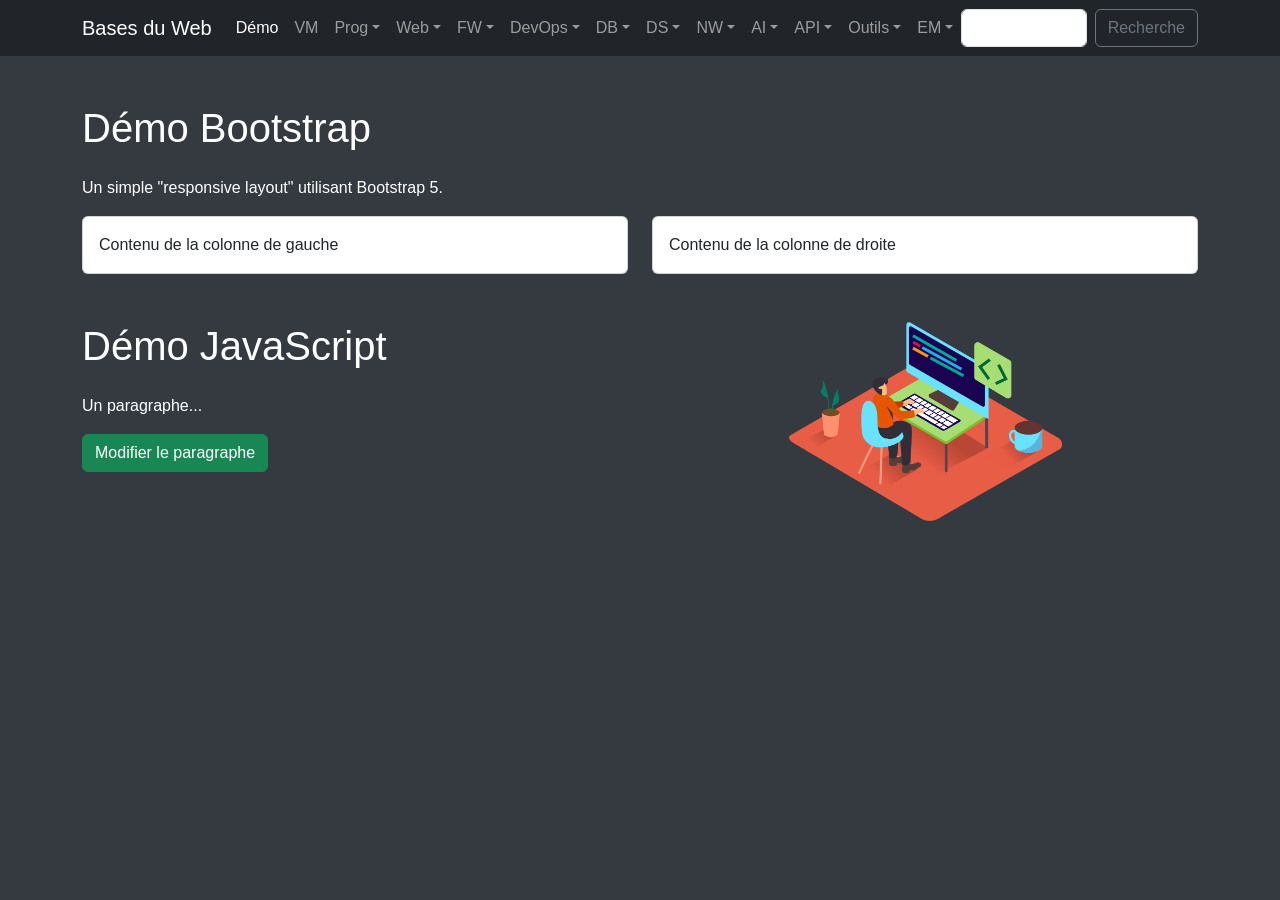
<file: Bases Web/demo.html>
<!DOCTYPE html>
<html>

<head>
    <link rel="stylesheet" href="css/bootstrap.css">
    <link rel="stylesheet" href="css/styles.css">
</head>

<body>
    <nav class="navbar navbar-expand-sm navbar-dark bg-dark">
        <div class="container">
            <a class="navbar-brand" href="index.html">Bases du Web</a>
            <button class="navbar-toggler d-lg-none" type="button" data-bs-toggle="collapse"
                data-bs-target="#collapsibleNavId" aria-controls="collapsibleNavId" aria-expanded="false"
                aria-label="Toggle navigation">
                <span class="navbar-toggler-icon"></span>
            </button>
            <div class="collapse navbar-collapse" id="collapsibleNavId">
                <ul class="navbar-nav me-auto mt-2 mt-lg-0">
                    <li class="nav-item">
                        <a class="nav-link active" href="demo.html" aria-current="page">D&eacute;mo
                            <span class="visually-hidden">(current)</span></a>
                    </li>
                    <li class="nav-item">
                        <a class="nav-link" href="virtualisation.html">VM</a>
                    </li>
                    <li class="nav-item dropdown">
                        <a class="nav-link dropdown-toggle" href="#" id="dropdownP" data-bs-toggle="dropdown"
                            aria-haspopup="true" aria-expanded="false">Prog</a>
                        <div class="dropdown-menu bg-dark" aria-labelledby="dropdownP">
                            <a class="dropdown-item bg-dark text-light" href="https://www.w3schools.com/programming/">Programming Concepts</a>
                            <a class="dropdown-item bg-dark text-light" href="https://www.w3schools.com/dsa/">Data Structures &amp; Algorithms &lpar;DSA&rpar;</a>
                            <a class="dropdown-item bg-dark text-light" href="https://www.w3schools.com/cs/index.php">C&num;</a>
                            <a class="dropdown-item bg-dark text-light" href="https://info.cegepmontpetit.ca/notions-csharp/">C&num; &lpar;Notions C&num;&rpar;</a>
                            <a class="dropdown-item bg-dark text-light" href="https://www.w3schools.com/kotlin/">Kotlin</a>
                            <a class="dropdown-item bg-dark text-light" href="https://kotlinlang.org/api/core/kotlin-stdlib/kotlin/">Kotlin Standard Library</a>
                            <a class="dropdown-item bg-dark text-light" href="https://kotlinlang.org/docs/home.html">Kotlin Documentation</a>
                            <a class="dropdown-item bg-dark text-light" href="https://www.w3schools.com/java/">Java</a>
                            <a class="dropdown-item bg-dark text-light" href="https://info.cegepmontpetit.ca/3N5-Prog3/cours/1.1-accueil">Android &lpar;Programmation 3 - 3N5&rpar;</a>
                            <a class="dropdown-item bg-dark text-light" href="https://info.cegepmontpetit.ca/4N6-Mobile/cours/revision">Android &lpar;Applications Mobiles - 4N6&rpar;</a>
                            <a class="dropdown-item bg-dark text-light" href="https://info.cegepmontpetit.ca/5N6-mobile-2/cours/intro">Android &lpar;Applications Mobiles Avancées - 5N6&rpar;</a>
                            <a class="dropdown-item bg-dark text-light" href="https://developer.chrome.com/docs/extensions/develop/migrate/what-is-mv3">Manifest V3 &lpar;MV3&rpar;</a>
                        </div>
                    </li>
                    <li class="nav-item dropdown">
                        <a class="nav-link dropdown-toggle" href="#" id="dropdownWeb" data-bs-toggle="dropdown"
                            aria-haspopup="true" aria-expanded="false">Web</a>
                        <div class="dropdown-menu bg-dark" aria-labelledby="dropdownWeb">
                            <a class="dropdown-item bg-dark text-light" href="https://www.w3schools.com/html/">HTML</a>
                            <a class="dropdown-item bg-dark text-light" href="https://validator.w3.org/">HTML Validator</a>
                            <a class="dropdown-item bg-dark text-light" href="https://validator.w3.org/detailed.html">HTML Validator &lpar;Detailed&rpar;</a>
                            <a class="dropdown-item bg-dark text-light" href="https://www.freeformatter.com/html-entities.html">HTML Entities</a>
                            <a class="dropdown-item bg-dark text-light" href="https://www.toptal.com/designers/htmlarrows/">HTML Entities &lpar;Toptal&rpar;</a>
                            <a class="dropdown-item bg-dark text-light" href="https://www.w3schools.com/html/html_entities.asp">HTML Entities &lpar;W3&rpar;</a>
                            <a class="dropdown-item bg-dark text-light" href="https://www.ascii-code.com/">ASCII Table</a>
                            <a class="dropdown-item bg-dark text-light" href="https://www.w3schools.com/css/">CSS</a>
                            <a class="dropdown-item bg-dark text-light" href="https://jigsaw.w3.org/css-validator/">CSS Validation</a>
                            <a class="dropdown-item bg-dark text-light" href="https://www.w3schools.com/sass/">Sass</a>
                            <a class="dropdown-item bg-dark text-light" href="https://getbootstrap.com/docs/5.3/getting-started/introduction/">Bootstrap</a>
                            <a class="dropdown-item bg-dark text-light" href="https://www.w3schools.com/bootstrap/">Bootstrap &lpar;W3&rpar;</a>
                            <a class="dropdown-item bg-dark text-light" href="https://playcode.io/javascript-compiler">JavaScript Online Compiler</a>
                            <a class="dropdown-item bg-dark text-light" href="https://www.w3schools.com/js/">JavaScript</a>
                            <a class="dropdown-item bg-dark text-light" href="https://www.w3schools.com/jquery/">jQuery</a>
                            <a class="dropdown-item bg-dark text-light" href="https://www.figma.com/">Figma</a>
                            <a class="dropdown-item bg-dark text-light" href="https://www.markdownguide.org/basic-syntax/">Markdown &lpar;Syntax&rpar;</a>
                            <a class="dropdown-item bg-dark text-light" href="https://checklists.opquast.com/fr/assurance-qualite-web/">Opquast QA Checklist &lpar;FR&rpar;</a>
                            <a class="dropdown-item bg-dark text-light" href="https://checklists.opquast.com/en/web-quality-assurance/">Opquast QA Checklist &lpar;EN&rpar;</a>
                            <a class="dropdown-item bg-dark text-light" href="https://www.w3schools.com/howto/">How To...</a>
                        </div>
                    </li>
                    <li class="nav-item dropdown">
                        <a class="nav-link dropdown-toggle" href="#" id="dropdownFW" data-bs-toggle="dropdown"
                            aria-haspopup="true" aria-expanded="false">FW</a>
                        <div class="dropdown-menu bg-dark" aria-labelledby="dropdownFW">
                            <a class="dropdown-item bg-dark text-light" href="https://www.w3schools.com/react/">React</a>
                            <a class="dropdown-item bg-dark text-light" href="https://www.w3schools.com/vue/">Vue</a>
                            <a class="dropdown-item bg-dark text-light" href="https://www.w3schools.com/angular/">Angular</a>
                            <a class="dropdown-item bg-dark text-light" href="https://info.cegepmontpetit.ca/4W6-WebServices/cours/rencontre1.1">Angular &lpar;Programmation Web orientée services - 4W6&rpar;</a>
                            <a class="dropdown-item bg-dark text-light" href="https://www.w3schools.com/typescript/">TypeScript</a>
                            <a class="dropdown-item bg-dark text-light" href="https://www.w3schools.com/django/">Django</a>
                            <a class="dropdown-item bg-dark text-light" href="https://info.cegepmontpetit.ca/3W6-Web-Transactionelle/cours/rencontre1">ASP.NET Core &lpar;Programmation Web Transactionnelle - 3W6&rpar;</a>
                            <a class="dropdown-item bg-dark text-light" href="https://info.cegepmontpetit.ca/5W5-Web-Avancee/cours/rencontre1">ASP.NET Core &lpar;Programmation Web Avancée - 5W5&rpar; &lpar;1&rpar;</a>
                            <a class="dropdown-item bg-dark text-light" href="https://info.cegepmontpetit.ca/5W5/">ASP.NET Core &lpar;Programmation Web Avancée - 5W5&rpar; &lpar;2&rpar;</a>
                            <a class="dropdown-item bg-dark text-light" href="https://learn.microsoft.com/en-us/aspnet/core/">ASP.NET Core Documentation &lpar;Microsoft&rpar;</a>
                            <a class="dropdown-item bg-dark text-light" href="https://jakeydocs.readthedocs.io/en/latest/">ASP.NET Core Documentation &lpar;JakeyDocs&rpar;</a>
                        </div>
                    </li>
                    <li class="nav-item dropdown">
                        <a class="nav-link dropdown-toggle" href="#" id="dropdownDO" data-bs-toggle="dropdown"
                            aria-haspopup="true" aria-expanded="false">DevOps</a>
                        <div class="dropdown-menu bg-dark" aria-labelledby="dropdownDO">
                            <a class="dropdown-item bg-dark text-light" href="https://www.w3schools.com/git/">Git</a>
                            <a class="dropdown-item bg-dark text-light" href="https://www.gitkraken.com/">GitKraken</a>
                            <a class="dropdown-item bg-dark text-light" href="https://github.com/alexandre-clermont-cegepmontpetit?tab=repositories">GitHub</a>
                            <a class="dropdown-item bg-dark text-light" href="https://info.cegepmontpetit.ca/git">Consignes Git &lpar;C&Eacute;M&rpar;</a>
                            <a class="dropdown-item bg-dark text-light" href="https://about.gitlab.com/">GitLab</a>
                            <a class="dropdown-item bg-dark text-light" href="https://www.atlassian.com/software/jira">Jira</a>
                            <a class="dropdown-item bg-dark text-light" href="https://trello.com/">Trello</a>
                            <a class="dropdown-item bg-dark text-light" href="https://www.atlassian.com/software/confluence">Confluence</a>
                            <a class="dropdown-item bg-dark text-light" href="https://bitbucket.org/">Bitbucket</a>
                            <a class="dropdown-item bg-dark text-light" href="https://www.sourcetreeapp.com/">Sourcetree</a>
                            <a class="dropdown-item bg-dark text-light" href="https://code.visualstudio.com/shortcuts/keyboard-shortcuts-windows.pdf">Visual Studio Code Shortcuts</a>
                            <a class="dropdown-item bg-dark text-light" href="https://visualstudio.microsoft.com/keyboard-shortcuts.pdf">Visual Studio Shortcuts</a>
                            
                        </div>
                    </li>
                    <li class="nav-item dropdown">
                        <a class="nav-link dropdown-toggle" href="#" id="dropdownDB" data-bs-toggle="dropdown"
                            aria-haspopup="true" aria-expanded="false">DB</a>
                        <div class="dropdown-menu bg-dark" aria-labelledby="dropdownDB">
                            <a class="dropdown-item bg-dark text-light" href="https://www.w3schools.com/sql/">SQL</a>
                            <a class="dropdown-item bg-dark text-light" href="https://www.w3schools.com/postgresql/">PostgreSQL</a>
                            <a class="dropdown-item bg-dark text-light" href="https://www.w3schools.com/mongodb/">MongoDB</a>
                            <a class="dropdown-item bg-dark text-light" href="https://www.w3schools.com/js/js_json_intro.asp">JSON</a>
                            <a class="dropdown-item bg-dark text-light" href="https://www.w3schools.com/xml/">XML</a>
                        </div>
                    </li>
                    <li class="nav-item dropdown">
                        <a class="nav-link dropdown-toggle" href="#" id="dropdownDS" data-bs-toggle="dropdown"
                            aria-haspopup="true" aria-expanded="false">DS</a>
                        <div class="dropdown-menu bg-dark" aria-labelledby="dropdownDS">
                            <a class="dropdown-item bg-dark text-light" href="https://www.w3schools.com/datascience/">Data Science</a>
                            <a class="dropdown-item bg-dark text-light" href="https://www.w3schools.com/ai/">Machine Learning</a>
                            <a class="dropdown-item bg-dark text-light" href="https://www.w3schools.com/r/">R</a>
                            <a class="dropdown-item bg-dark text-light" href="https://www.w3schools.com/python/">Python</a>
                            <a class="dropdown-item bg-dark text-light" href="https://info.cegepmontpetit.ca/420-SN1/cours/rencontre1">Python &lpar;Programmation en sciences - SN1&rpar;</a>
                            <a class="dropdown-item bg-dark text-light" href="https://www.w3schools.com/python/numpy/">NumPy</a>
                            <a class="dropdown-item bg-dark text-light" href="https://www.w3schools.com/python/pandas/">Pandas</a>
                            <a class="dropdown-item bg-dark text-light" href="https://www.w3schools.com/python/matplotlib_intro.asp">Matplotlib</a>
                            <a class="dropdown-item bg-dark text-light" href="https://d3js.org/">d3.js</a>
                            <a class="dropdown-item bg-dark text-light" href="https://www.overleaf.com/">Overleaf</a>
                            <a class="dropdown-item bg-dark text-light" href="https://www.overleaf.com/learn/latex/Learn_LaTeX_in_30_minutes">LaTeX &lpar;Tutorial&rpar;</a>
                        </div>
                    </li>
                    <li class="nav-item dropdown">
                        <a class="nav-link dropdown-toggle" href="#" id="dropdownNW" data-bs-toggle="dropdown"
                            aria-haspopup="true" aria-expanded="false">NW</a>
                        <div class="dropdown-menu bg-dark" aria-labelledby="dropdownNW">
                            <a class="dropdown-item bg-dark text-light" href="https://www.w3schools.com/cybersecurity/cybersecurity_networking.php">Networking</a>
                            <a class="dropdown-item bg-dark text-light" href="https://www.w3schools.com/cybersecurity/">Cybersecurity</a>
                            <a class="dropdown-item bg-dark text-light" href="https://www.fortinet.com/support/product-downloads#vpn">FortiClient VPN</a>
                            <a class="dropdown-item bg-dark text-light" href="https://one.one.one.one/">Cloudflare WARP</a>
                            <a class="dropdown-item bg-dark text-light" href="https://www.w3schools.com/nodejs/">Node.js</a>
                            <a class="dropdown-item bg-dark text-light" href="https://www.w3schools.com/go/">Go</a>
                            <a class="dropdown-item bg-dark text-light" href="https://www.w3schools.com/rust/">Rust</a>
                            <a class="dropdown-item bg-dark text-light" href="https://www.w3schools.com/bash/">Bash</a>
                            <a class="dropdown-item bg-dark text-light" href="https://www.tenforums.com/tutorials/86339-list-commands-open-control-panel-items-windows-10-a.html">Control Panel Shortcuts</a>
                            <a class="dropdown-item bg-dark text-light" href="https://github.com/rnwood/smtp4dev">smtp4dev &lpar;Getting Started&rpar;</a>
                            <a class="dropdown-item bg-dark text-light" href="https://mailosaur.com/blog/a-guide-to-smtp4dev">smtp4dev &lpar;Guide&rpar;</a>
                            <a class="dropdown-item bg-dark text-light" href="https://www.pishop.ca/product/raspberry-pi-5-16gb/">Raspberry Pi 5&sol;16GB</a>
                            <a class="dropdown-item bg-dark text-light" href="https://www.raspberrypi.com/documentation/computers/raspberry-pi.html">Raspberry Pi Hardware</a>
                            <a class="dropdown-item bg-dark text-light" href="https://www.raspberrypi.com/software/operating-systems/#raspberry-pi-os-64-bit">Raspberry Pi OS</a>
                        </div>
                    </li>
                    <li class="nav-item dropdown">
                        <a class="nav-link dropdown-toggle" href="#" id="dropdownAI" data-bs-toggle="dropdown"
                            aria-haspopup="true" aria-expanded="false">AI</a>
                        <div class="dropdown-menu bg-dark" aria-labelledby="dropdownAI">
                            <a class="dropdown-item bg-dark text-light" href="https://github.com/copilot">GitHub Copilot</a>
                            <a class="dropdown-item bg-dark text-light" href="https://github.com/features/copilot">GitHub Copilot &lpar;features&rpar;</a>
                            <a class="dropdown-item bg-dark text-light" href="https://docs.github.com/en/copilot/using-github-copilot/getting-code-suggestions-in-your-ide-with-github-copilot">GitHub Copilot &lpar;code suggestions&rpar;</a>
                            <a class="dropdown-item bg-dark text-light" href="https://visualstudio.microsoft.com/github-copilot/">GitHub Copilot &lpar;Visual Studio&rpar;</a>
                            <a class="dropdown-item bg-dark text-light" href="https://www.w3schools.com/gen_ai/chatgpt-4/">ChatGPT-4 &lpar;W3&rpar;</a>
                            <a class="dropdown-item bg-dark text-light" href="https://chatgpt.com/">ChatGPT</a>
                            <a class="dropdown-item bg-dark text-light" href="https://gemini.google.com/app">Gemini</a>
                            <a class="dropdown-item bg-dark text-light" href="https://claude.ai">Claude</a>
                            <a class="dropdown-item bg-dark text-light" href="https://www.perplexity.ai/">Perplexity</a>
                            <a class="dropdown-item bg-dark text-light" href="https://elevenlabs.io/">ElevenLabs</a>
                            <a class="dropdown-item bg-dark text-light" href="https://suno.com/home">Suno</a>

                            
                        </div>
                    </li>
                    <li class="nav-item dropdown">
                        <a class="nav-link dropdown-toggle" href="#" id="dropdownAPI" data-bs-toggle="dropdown"
                            aria-haspopup="true" aria-expanded="false">API</a>
                        <div class="dropdown-menu bg-dark" aria-labelledby="dropdownAPI">
                            <a class="dropdown-item bg-dark text-light" href="https://chatgpt.com/share/6842a4a3-d6b0-8005-87d5-323dbfb67373">OpenAI API &lpar;JavaScript Setup&rpar;</a>
                            <a class="dropdown-item bg-dark text-light" href="https://platform.openai.com/api-keys">OpenAI API &lpar;Keys&rpar;</a>
                            <a class="dropdown-item bg-dark text-light" href="https://platform.openai.com/usage">OpenAI API &lpar;Usage&rpar;</a>
                            <a class="dropdown-item bg-dark text-light" href="https://learn.microsoft.com/en-ca/azure/azure-maps/quick-demo-map-app">Azure Maps &lpar;Quickstart&rpar;</a>
                            <a class="dropdown-item bg-dark text-light" href="https://www.youtube.com/watch?v=AAey6ENZ5Po">Azure Maps &lpar;Getting Started&rpar;</a>
                            <a class="dropdown-item bg-dark text-light" href="https://learn.microsoft.com/en-us/azure/azure-maps/how-to-use-map-control">Azure Maps &lpar;map control&rpar;</a>
                            <a class="dropdown-item bg-dark text-light" href="https://learn.microsoft.com/en-us/azure/azure-maps/how-to-search-for-address">Azure Maps &lpar;search address&rpar;</a>
                        </div>
                    </li>
                    <li class="nav-item dropdown">
                        <a class="nav-link dropdown-toggle" href="#" id="dropdownOutils" data-bs-toggle="dropdown"
                            aria-haspopup="true" aria-expanded="false">Outils</a>
                        <div class="dropdown-menu bg-dark" aria-labelledby="dropdownOutils">
                            <a class="dropdown-item bg-dark text-light" href="https://www.diffchecker.com/">Diffchecker</a>
                            <a class="dropdown-item bg-dark text-light" href="https://www.guidgenerator.com/">GUID Generator</a>
                            <a class="dropdown-item bg-dark text-light" href="https://codebeautify.org/remove-extra-spaces">Code Beautify</a>
                            <a class="dropdown-item bg-dark text-light" href="https://jakearchibald.github.io/svgomg/">SVGOMG</a>
                            <a class="dropdown-item bg-dark text-light" href="https://pickcoloronline.com/">Pick Color Hex Code</a>
                            <a class="dropdown-item bg-dark text-light" href="https://smallpdf.com/merge-pdf">Merge PDF</a>
                            <a class="dropdown-item bg-dark text-light" href="https://www.ilovepdf.com/merge_pdf">Merge PDF &lpar;iLovePDF&rpar;</a>
                            <a class="dropdown-item bg-dark text-light" href="https://ytb2mp4.com/youtube-transcript">YouTube Transcript Generator</a>
                            <a class="dropdown-item bg-dark text-light" href="https://ssyoutube.com/en800oX/">YouTube Video Downloader</a>
                            <a class="dropdown-item bg-dark text-light" href="https://y2mate.nu/en-gfim/">YouTube to MP3 Converter</a>
                            <a class="dropdown-item bg-dark text-light" href="https://looptube.io/">LoopTube</a>
                            <a class="dropdown-item bg-dark text-light" href="https://www.lipsum.com/">Lipsum Generator</a>
                            <a class="dropdown-item bg-dark text-light" href="https://www.desmos.com/calculator">Desmos</a>
                            <a class="dropdown-item bg-dark text-light" href="https://www.canva.com/">Canva</a>
                            <a class="dropdown-item bg-dark text-light" href="https://studio.youtube.com/channel/UCE0EBfHpiy-OsiBt6m5_OSA/videos/live?filter=%5B%5D&sort=%7B%22columnType%22%3A%22date%22%2C%22sortOrder%22%3A%22DESCENDING%22%7D">YouTube Studio</a>
                        </div>
                    </li>
                    <li class="nav-item dropdown">
                        <a class="nav-link dropdown-toggle" href="#" id="dropdownEM" data-bs-toggle="dropdown"
                            aria-haspopup="true" aria-expanded="false">EM</a>
                        <div class="dropdown-menu bg-dark" aria-labelledby="dropdownEM">       
                            <a class="dropdown-item bg-dark text-light" href="https://cegepmontpetit.omnivox.ca/intr/">Omnivox</a>
                            <a class="dropdown-item bg-dark text-light" href="https://edm.moodle.decclic.qc.ca/my/">Moodle</a>
                            <a class="dropdown-item bg-dark text-light" href="https://info.cegepmontpetit.ca/stages/">Stages en informatique</a>
                            <a class="dropdown-item bg-dark text-light" href="https://www.adeptinfo.ca/">ADEPT</a>
                            <a class="dropdown-item bg-dark text-light" href="https://education.github.com/pack">GitHub Student Developer Pack &lpar;1&rpar;</a>
                            <a class="dropdown-item bg-dark text-light" href="https://github.com/education/students">GitHub Student Developer Pack &lpar;2&rpar;</a>
                            <a class="dropdown-item bg-dark text-light" href="https://www.jetbrains.com/academy/student-pack/">JetBrains Student Pack</a>
                            <a class="dropdown-item bg-dark text-light" href="https://portal.azure.com/#view/Microsoft_Azure_Education/EducationMenuBlade/~/software">Microsoft Azure Education</a>
                            <a class="dropdown-item bg-dark text-light" href="https://portal.azure.com/#allservices/category/All">Microsoft Azure Services</a>
                            <a class="dropdown-item bg-dark text-light" href="https://portal.office.com/account">Microsoft 365</a>
                            <a class="dropdown-item bg-dark text-light" href="https://cegepedouardmontpetit-my.sharepoint.com">OneDrive</a>
                            <a class="dropdown-item bg-dark text-light" href="https://drive.google.com/drive/my-drive">Google Drive</a>
                            <a class="dropdown-item bg-dark text-light" href="https://discord.com/download">Discord</a>
                        </div>
                    </li>
                </ul>
                <form class="d-flex my-2 my-lg-0" action="https://www.google.ca/search" method="GET" target="_blank">
                    <input class="form-control me-sm-2" type="text" name="q" />
                    <button class="btn btn-outline-secondary my-2 my-sm-0" type="submit">
                        Recherche
                    </button>
                </form>
            </div>
        </div>
    </nav>

    <div class="container mt-5">
        <h1>D&eacute;mo Bootstrap</h1>

        <p>Un simple &quot;responsive layout&quot; utilisant Bootstrap 5.</p>

        <div class="row">
            <div class="col-md-6">
                <div class="card">
                    <div class="card-body">
                        Contenu de la colonne de gauche
                    </div>
                </div>
            </div>
            <div class="col-md-6">
                <div class="card">
                    <div class="card-body">
                        Contenu de la colonne de droite
                    </div>
                </div>
            </div>
        </div>
    </div>

    <div class="container mt-5">
        <div class="row">
            <div class="col-md-6">
                <h1>D&eacute;mo JavaScript</h1>
                <p id="demo">Un paragraphe...</p>
                <button type="button" class="btn btn-success" onclick="myFunction()">Modifier le paragraphe</button>
            </div>
            <div class="col-md-6 d-flex flex-wrap align-items-center">
                <img src="images/web-developer.png" class="img-fluid text-light mx-auto" width="50%" height="50%" alt="D&eacute;veloppeur web (l&rsquo;image ne charge pas)">
            </div>
        </div>
    </div>

    <script src="js/bootstrap.bundle.js"></script>
    <script src="js/script.js"></script>
</body>

</html>
</file>
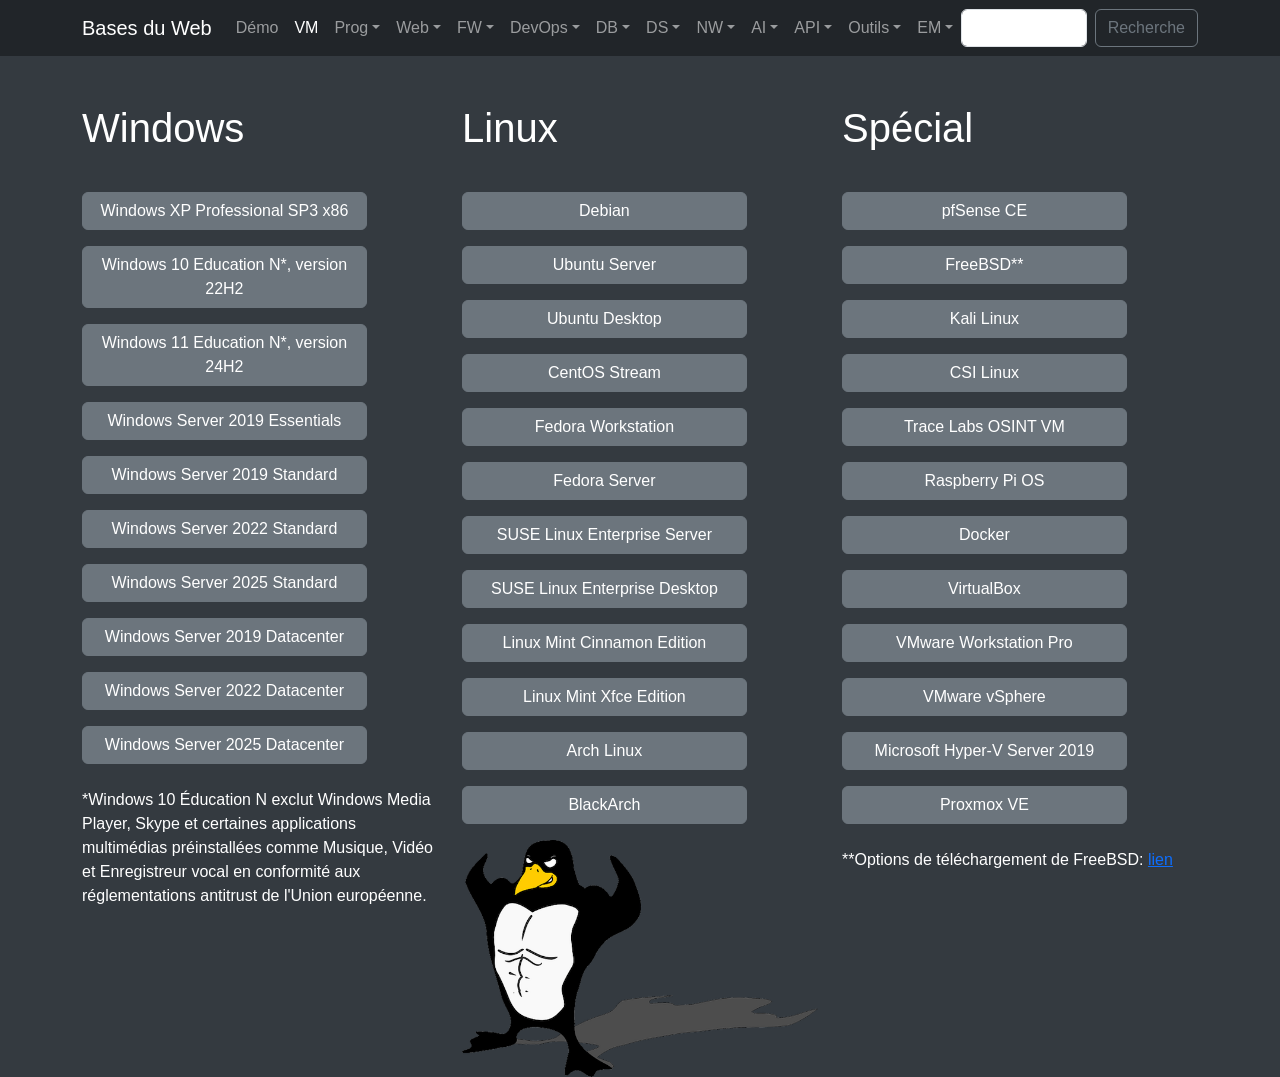
<file: Bases Web/virtualisation.html>
<!DOCTYPE html>
<html>

<head>
    <link rel="stylesheet" href="css/bootstrap.css">
    <link rel="stylesheet" href="css/styles.css">
</head>

<body>
    <nav class="navbar navbar-expand-sm navbar-dark bg-dark">
        <div class="container">
            <a class="navbar-brand" href="index.html">Bases du Web</a>
            <button class="navbar-toggler d-lg-none" type="button" data-bs-toggle="collapse"
                data-bs-target="#collapsibleNavId" aria-controls="collapsibleNavId" aria-expanded="false"
                aria-label="Toggle navigation">
                <span class="navbar-toggler-icon"></span>
            </button>
            <div class="collapse navbar-collapse" id="collapsibleNavId">
                <ul class="navbar-nav me-auto mt-2 mt-lg-0">
                    <li class="nav-item">
                        <a class="nav-link" href="demo.html" aria-current="page">D&eacute;mo
                            <span class="visually-hidden">(current)</span></a>
                    </li>
                    <li class="nav-item">
                        <a class="nav-link active" href="virtualisation.html">VM</a>
                    </li>
                    <li class="nav-item dropdown">
                        <a class="nav-link dropdown-toggle" href="#" id="dropdownP" data-bs-toggle="dropdown"
                            aria-haspopup="true" aria-expanded="false">Prog</a>
                        <div class="dropdown-menu bg-dark" aria-labelledby="dropdownP">
                            <a class="dropdown-item bg-dark text-light" href="https://www.w3schools.com/programming/">Programming Concepts</a>
                            <a class="dropdown-item bg-dark text-light" href="https://www.w3schools.com/dsa/">Data Structures &amp; Algorithms &lpar;DSA&rpar;</a>
                            <a class="dropdown-item bg-dark text-light" href="https://www.w3schools.com/cs/index.php">C&num;</a>
                            <a class="dropdown-item bg-dark text-light" href="https://info.cegepmontpetit.ca/notions-csharp/">C&num; &lpar;Notions C&num;&rpar;</a>
                            <a class="dropdown-item bg-dark text-light" href="https://www.w3schools.com/kotlin/">Kotlin</a>
                            <a class="dropdown-item bg-dark text-light" href="https://kotlinlang.org/api/core/kotlin-stdlib/kotlin/">Kotlin Standard Library</a>
                            <a class="dropdown-item bg-dark text-light" href="https://kotlinlang.org/docs/home.html">Kotlin Documentation</a>
                            <a class="dropdown-item bg-dark text-light" href="https://www.w3schools.com/java/">Java</a>
                            <a class="dropdown-item bg-dark text-light" href="https://info.cegepmontpetit.ca/3N5-Prog3/cours/1.1-accueil">Android &lpar;Programmation 3 - 3N5&rpar;</a>
                            <a class="dropdown-item bg-dark text-light" href="https://info.cegepmontpetit.ca/4N6-Mobile/cours/revision">Android &lpar;Applications Mobiles - 4N6&rpar;</a>
                            <a class="dropdown-item bg-dark text-light" href="https://info.cegepmontpetit.ca/5N6-mobile-2/cours/intro">Android &lpar;Applications Mobiles Avancées - 5N6&rpar;</a>
                            <a class="dropdown-item bg-dark text-light" href="https://developer.chrome.com/docs/extensions/develop/migrate/what-is-mv3">Manifest V3 &lpar;MV3&rpar;</a>
                        </div>
                    </li>
                    <li class="nav-item dropdown">
                        <a class="nav-link dropdown-toggle" href="#" id="dropdownWeb" data-bs-toggle="dropdown"
                            aria-haspopup="true" aria-expanded="false">Web</a>
                        <div class="dropdown-menu bg-dark" aria-labelledby="dropdownWeb">
                            <a class="dropdown-item bg-dark text-light" href="https://www.w3schools.com/html/">HTML</a>
                            <a class="dropdown-item bg-dark text-light" href="https://validator.w3.org/">HTML Validator</a>
                            <a class="dropdown-item bg-dark text-light" href="https://validator.w3.org/detailed.html">HTML Validator &lpar;Detailed&rpar;</a>
                            <a class="dropdown-item bg-dark text-light" href="https://www.freeformatter.com/html-entities.html">HTML Entities</a>
                            <a class="dropdown-item bg-dark text-light" href="https://www.toptal.com/designers/htmlarrows/">HTML Entities &lpar;Toptal&rpar;</a>
                            <a class="dropdown-item bg-dark text-light" href="https://www.w3schools.com/html/html_entities.asp">HTML Entities &lpar;W3&rpar;</a>
                            <a class="dropdown-item bg-dark text-light" href="https://www.ascii-code.com/">ASCII Table</a>
                            <a class="dropdown-item bg-dark text-light" href="https://www.w3schools.com/css/">CSS</a>
                            <a class="dropdown-item bg-dark text-light" href="https://jigsaw.w3.org/css-validator/">CSS Validation</a>
                            <a class="dropdown-item bg-dark text-light" href="https://www.w3schools.com/sass/">Sass</a>
                            <a class="dropdown-item bg-dark text-light" href="https://getbootstrap.com/docs/5.3/getting-started/introduction/">Bootstrap</a>
                            <a class="dropdown-item bg-dark text-light" href="https://www.w3schools.com/bootstrap/">Bootstrap &lpar;W3&rpar;</a>
                            <a class="dropdown-item bg-dark text-light" href="https://playcode.io/javascript-compiler">JavaScript Online Compiler</a>
                            <a class="dropdown-item bg-dark text-light" href="https://www.w3schools.com/js/">JavaScript</a>
                            <a class="dropdown-item bg-dark text-light" href="https://www.w3schools.com/jquery/">jQuery</a>
                            <a class="dropdown-item bg-dark text-light" href="https://www.figma.com/">Figma</a>
                            <a class="dropdown-item bg-dark text-light" href="https://www.markdownguide.org/basic-syntax/">Markdown &lpar;Syntax&rpar;</a>
                            <a class="dropdown-item bg-dark text-light" href="https://checklists.opquast.com/fr/assurance-qualite-web/">Opquast QA Checklist &lpar;FR&rpar;</a>
                            <a class="dropdown-item bg-dark text-light" href="https://checklists.opquast.com/en/web-quality-assurance/">Opquast QA Checklist &lpar;EN&rpar;</a>
                            <a class="dropdown-item bg-dark text-light" href="https://www.w3schools.com/howto/">How To...</a>
                        </div>
                    </li>
                    <li class="nav-item dropdown">
                        <a class="nav-link dropdown-toggle" href="#" id="dropdownFW" data-bs-toggle="dropdown"
                            aria-haspopup="true" aria-expanded="false">FW</a>
                        <div class="dropdown-menu bg-dark" aria-labelledby="dropdownFW">
                            <a class="dropdown-item bg-dark text-light" href="https://www.w3schools.com/react/">React</a>
                            <a class="dropdown-item bg-dark text-light" href="https://www.w3schools.com/vue/">Vue</a>
                            <a class="dropdown-item bg-dark text-light" href="https://www.w3schools.com/angular/">Angular</a>
                            <a class="dropdown-item bg-dark text-light" href="https://info.cegepmontpetit.ca/4W6-WebServices/cours/rencontre1.1">Angular &lpar;Programmation Web orientée services - 4W6&rpar;</a>
                            <a class="dropdown-item bg-dark text-light" href="https://www.w3schools.com/typescript/">TypeScript</a>
                            <a class="dropdown-item bg-dark text-light" href="https://www.w3schools.com/django/">Django</a>
                            <a class="dropdown-item bg-dark text-light" href="https://info.cegepmontpetit.ca/3W6-Web-Transactionelle/cours/rencontre1">ASP.NET Core &lpar;Programmation Web Transactionnelle - 3W6&rpar;</a>
                            <a class="dropdown-item bg-dark text-light" href="https://info.cegepmontpetit.ca/5W5-Web-Avancee/cours/rencontre1">ASP.NET Core &lpar;Programmation Web Avancée - 5W5&rpar; &lpar;1&rpar;</a>
                            <a class="dropdown-item bg-dark text-light" href="https://info.cegepmontpetit.ca/5W5/">ASP.NET Core &lpar;Programmation Web Avancée - 5W5&rpar; &lpar;2&rpar;</a>
                            <a class="dropdown-item bg-dark text-light" href="https://learn.microsoft.com/en-us/aspnet/core/">ASP.NET Core Documentation &lpar;Microsoft&rpar;</a>
                            <a class="dropdown-item bg-dark text-light" href="https://jakeydocs.readthedocs.io/en/latest/">ASP.NET Core Documentation &lpar;JakeyDocs&rpar;</a>
                        </div>
                    </li>
                    <li class="nav-item dropdown">
                        <a class="nav-link dropdown-toggle" href="#" id="dropdownDO" data-bs-toggle="dropdown"
                            aria-haspopup="true" aria-expanded="false">DevOps</a>
                        <div class="dropdown-menu bg-dark" aria-labelledby="dropdownDO">
                            <a class="dropdown-item bg-dark text-light" href="https://www.w3schools.com/git/">Git</a>
                            <a class="dropdown-item bg-dark text-light" href="https://www.gitkraken.com/">GitKraken</a>
                            <a class="dropdown-item bg-dark text-light" href="https://github.com/alexandre-clermont-cegepmontpetit?tab=repositories">GitHub</a>
                            <a class="dropdown-item bg-dark text-light" href="https://info.cegepmontpetit.ca/git">Consignes Git &lpar;C&Eacute;M&rpar;</a>
                            <a class="dropdown-item bg-dark text-light" href="https://about.gitlab.com/">GitLab</a>
                            <a class="dropdown-item bg-dark text-light" href="https://www.atlassian.com/software/jira">Jira</a>
                            <a class="dropdown-item bg-dark text-light" href="https://trello.com/">Trello</a>
                            <a class="dropdown-item bg-dark text-light" href="https://www.atlassian.com/software/confluence">Confluence</a>
                            <a class="dropdown-item bg-dark text-light" href="https://bitbucket.org/">Bitbucket</a>
                            <a class="dropdown-item bg-dark text-light" href="https://www.sourcetreeapp.com/">Sourcetree</a>
                            <a class="dropdown-item bg-dark text-light" href="https://code.visualstudio.com/shortcuts/keyboard-shortcuts-windows.pdf">Visual Studio Code Shortcuts</a>
                            <a class="dropdown-item bg-dark text-light" href="https://visualstudio.microsoft.com/keyboard-shortcuts.pdf">Visual Studio Shortcuts</a>
                            
                        </div>
                    </li>
                    <li class="nav-item dropdown">
                        <a class="nav-link dropdown-toggle" href="#" id="dropdownDB" data-bs-toggle="dropdown"
                            aria-haspopup="true" aria-expanded="false">DB</a>
                        <div class="dropdown-menu bg-dark" aria-labelledby="dropdownDB">
                            <a class="dropdown-item bg-dark text-light" href="https://www.w3schools.com/sql/">SQL</a>
                            <a class="dropdown-item bg-dark text-light" href="https://www.w3schools.com/postgresql/">PostgreSQL</a>
                            <a class="dropdown-item bg-dark text-light" href="https://www.w3schools.com/mongodb/">MongoDB</a>
                            <a class="dropdown-item bg-dark text-light" href="https://www.w3schools.com/js/js_json_intro.asp">JSON</a>
                            <a class="dropdown-item bg-dark text-light" href="https://www.w3schools.com/xml/">XML</a>
                        </div>
                    </li>
                    <li class="nav-item dropdown">
                        <a class="nav-link dropdown-toggle" href="#" id="dropdownDS" data-bs-toggle="dropdown"
                            aria-haspopup="true" aria-expanded="false">DS</a>
                        <div class="dropdown-menu bg-dark" aria-labelledby="dropdownDS">
                            <a class="dropdown-item bg-dark text-light" href="https://www.w3schools.com/datascience/">Data Science</a>
                            <a class="dropdown-item bg-dark text-light" href="https://www.w3schools.com/ai/">Machine Learning</a>
                            <a class="dropdown-item bg-dark text-light" href="https://www.w3schools.com/r/">R</a>
                            <a class="dropdown-item bg-dark text-light" href="https://www.w3schools.com/python/">Python</a>
                            <a class="dropdown-item bg-dark text-light" href="https://info.cegepmontpetit.ca/420-SN1/cours/rencontre1">Python &lpar;Programmation en sciences - SN1&rpar;</a>
                            <a class="dropdown-item bg-dark text-light" href="https://www.w3schools.com/python/numpy/">NumPy</a>
                            <a class="dropdown-item bg-dark text-light" href="https://www.w3schools.com/python/pandas/">Pandas</a>
                            <a class="dropdown-item bg-dark text-light" href="https://www.w3schools.com/python/matplotlib_intro.asp">Matplotlib</a>
                            <a class="dropdown-item bg-dark text-light" href="https://d3js.org/">d3.js</a>
                            <a class="dropdown-item bg-dark text-light" href="https://www.overleaf.com/">Overleaf</a>
                            <a class="dropdown-item bg-dark text-light" href="https://www.overleaf.com/learn/latex/Learn_LaTeX_in_30_minutes">LaTeX &lpar;Tutorial&rpar;</a>
                        </div>
                    </li>
                    <li class="nav-item dropdown">
                        <a class="nav-link dropdown-toggle" href="#" id="dropdownNW" data-bs-toggle="dropdown"
                            aria-haspopup="true" aria-expanded="false">NW</a>
                        <div class="dropdown-menu bg-dark" aria-labelledby="dropdownNW">
                            <a class="dropdown-item bg-dark text-light" href="https://www.w3schools.com/cybersecurity/cybersecurity_networking.php">Networking</a>
                            <a class="dropdown-item bg-dark text-light" href="https://www.w3schools.com/cybersecurity/">Cybersecurity</a>
                            <a class="dropdown-item bg-dark text-light" href="https://www.fortinet.com/support/product-downloads#vpn">FortiClient VPN</a>
                            <a class="dropdown-item bg-dark text-light" href="https://one.one.one.one/">Cloudflare WARP</a>
                            <a class="dropdown-item bg-dark text-light" href="https://www.w3schools.com/nodejs/">Node.js</a>
                            <a class="dropdown-item bg-dark text-light" href="https://www.w3schools.com/go/">Go</a>
                            <a class="dropdown-item bg-dark text-light" href="https://www.w3schools.com/rust/">Rust</a>
                            <a class="dropdown-item bg-dark text-light" href="https://www.w3schools.com/bash/">Bash</a>
                            <a class="dropdown-item bg-dark text-light" href="https://www.tenforums.com/tutorials/86339-list-commands-open-control-panel-items-windows-10-a.html">Control Panel Shortcuts</a>
                            <a class="dropdown-item bg-dark text-light" href="https://github.com/rnwood/smtp4dev">smtp4dev &lpar;Getting Started&rpar;</a>
                            <a class="dropdown-item bg-dark text-light" href="https://mailosaur.com/blog/a-guide-to-smtp4dev">smtp4dev &lpar;Guide&rpar;</a>
                            <a class="dropdown-item bg-dark text-light" href="https://www.pishop.ca/product/raspberry-pi-5-16gb/">Raspberry Pi 5&sol;16GB</a>
                            <a class="dropdown-item bg-dark text-light" href="https://www.raspberrypi.com/documentation/computers/raspberry-pi.html">Raspberry Pi Hardware</a>
                            <a class="dropdown-item bg-dark text-light" href="https://www.raspberrypi.com/software/operating-systems/#raspberry-pi-os-64-bit">Raspberry Pi OS</a>
                        </div>
                    </li>
                    <li class="nav-item dropdown">
                        <a class="nav-link dropdown-toggle" href="#" id="dropdownAI" data-bs-toggle="dropdown"
                            aria-haspopup="true" aria-expanded="false">AI</a>
                        <div class="dropdown-menu bg-dark" aria-labelledby="dropdownAI">
                            <a class="dropdown-item bg-dark text-light" href="https://github.com/copilot">GitHub Copilot</a>
                            <a class="dropdown-item bg-dark text-light" href="https://github.com/features/copilot">GitHub Copilot &lpar;features&rpar;</a>
                            <a class="dropdown-item bg-dark text-light" href="https://docs.github.com/en/copilot/using-github-copilot/getting-code-suggestions-in-your-ide-with-github-copilot">GitHub Copilot &lpar;code suggestions&rpar;</a>
                            <a class="dropdown-item bg-dark text-light" href="https://visualstudio.microsoft.com/github-copilot/">GitHub Copilot &lpar;Visual Studio&rpar;</a>
                            <a class="dropdown-item bg-dark text-light" href="https://www.w3schools.com/gen_ai/chatgpt-4/">ChatGPT-4 &lpar;W3&rpar;</a>
                            <a class="dropdown-item bg-dark text-light" href="https://chatgpt.com/">ChatGPT</a>
                            <a class="dropdown-item bg-dark text-light" href="https://gemini.google.com/app">Gemini</a>
                            <a class="dropdown-item bg-dark text-light" href="https://claude.ai">Claude</a>
                            <a class="dropdown-item bg-dark text-light" href="https://www.perplexity.ai/">Perplexity</a>
                            <a class="dropdown-item bg-dark text-light" href="https://elevenlabs.io/">ElevenLabs</a>
                            <a class="dropdown-item bg-dark text-light" href="https://suno.com/home">Suno</a>

                            
                        </div>
                    </li>
                    <li class="nav-item dropdown">
                        <a class="nav-link dropdown-toggle" href="#" id="dropdownAPI" data-bs-toggle="dropdown"
                            aria-haspopup="true" aria-expanded="false">API</a>
                        <div class="dropdown-menu bg-dark" aria-labelledby="dropdownAPI">
                            <a class="dropdown-item bg-dark text-light" href="https://chatgpt.com/share/6842a4a3-d6b0-8005-87d5-323dbfb67373">OpenAI API &lpar;JavaScript Setup&rpar;</a>
                            <a class="dropdown-item bg-dark text-light" href="https://platform.openai.com/api-keys">OpenAI API &lpar;Keys&rpar;</a>
                            <a class="dropdown-item bg-dark text-light" href="https://platform.openai.com/usage">OpenAI API &lpar;Usage&rpar;</a>
                            <a class="dropdown-item bg-dark text-light" href="https://learn.microsoft.com/en-ca/azure/azure-maps/quick-demo-map-app">Azure Maps &lpar;Quickstart&rpar;</a>
                            <a class="dropdown-item bg-dark text-light" href="https://www.youtube.com/watch?v=AAey6ENZ5Po">Azure Maps &lpar;Getting Started&rpar;</a>
                            <a class="dropdown-item bg-dark text-light" href="https://learn.microsoft.com/en-us/azure/azure-maps/how-to-use-map-control">Azure Maps &lpar;map control&rpar;</a>
                            <a class="dropdown-item bg-dark text-light" href="https://learn.microsoft.com/en-us/azure/azure-maps/how-to-search-for-address">Azure Maps &lpar;search address&rpar;</a>
                        </div>
                    </li>
                    <li class="nav-item dropdown">
                        <a class="nav-link dropdown-toggle" href="#" id="dropdownOutils" data-bs-toggle="dropdown"
                            aria-haspopup="true" aria-expanded="false">Outils</a>
                        <div class="dropdown-menu bg-dark" aria-labelledby="dropdownOutils">
                            <a class="dropdown-item bg-dark text-light" href="https://www.diffchecker.com/">Diffchecker</a>
                            <a class="dropdown-item bg-dark text-light" href="https://www.guidgenerator.com/">GUID Generator</a>
                            <a class="dropdown-item bg-dark text-light" href="https://codebeautify.org/remove-extra-spaces">Code Beautify</a>
                            <a class="dropdown-item bg-dark text-light" href="https://jakearchibald.github.io/svgomg/">SVGOMG</a>
                            <a class="dropdown-item bg-dark text-light" href="https://pickcoloronline.com/">Pick Color Hex Code</a>
                            <a class="dropdown-item bg-dark text-light" href="https://smallpdf.com/merge-pdf">Merge PDF</a>
                            <a class="dropdown-item bg-dark text-light" href="https://www.ilovepdf.com/merge_pdf">Merge PDF &lpar;iLovePDF&rpar;</a>
                            <a class="dropdown-item bg-dark text-light" href="https://ytb2mp4.com/youtube-transcript">YouTube Transcript Generator</a>
                            <a class="dropdown-item bg-dark text-light" href="https://ssyoutube.com/en800oX/">YouTube Video Downloader</a>
                            <a class="dropdown-item bg-dark text-light" href="https://y2mate.nu/en-gfim/">YouTube to MP3 Converter</a>
                            <a class="dropdown-item bg-dark text-light" href="https://looptube.io/">LoopTube</a>
                            <a class="dropdown-item bg-dark text-light" href="https://www.lipsum.com/">Lipsum Generator</a>
                            <a class="dropdown-item bg-dark text-light" href="https://www.desmos.com/calculator">Desmos</a>
                            <a class="dropdown-item bg-dark text-light" href="https://www.canva.com/">Canva</a>
                            <a class="dropdown-item bg-dark text-light" href="https://studio.youtube.com/channel/UCE0EBfHpiy-OsiBt6m5_OSA/videos/live?filter=%5B%5D&sort=%7B%22columnType%22%3A%22date%22%2C%22sortOrder%22%3A%22DESCENDING%22%7D">YouTube Studio</a>
                        </div>
                    </li>
                    <li class="nav-item dropdown">
                        <a class="nav-link dropdown-toggle" href="#" id="dropdownEM" data-bs-toggle="dropdown"
                            aria-haspopup="true" aria-expanded="false">EM</a>
                        <div class="dropdown-menu bg-dark" aria-labelledby="dropdownEM">       
                            <a class="dropdown-item bg-dark text-light" href="https://cegepmontpetit.omnivox.ca/intr/">Omnivox</a>
                            <a class="dropdown-item bg-dark text-light" href="https://edm.moodle.decclic.qc.ca/my/">Moodle</a>
                            <a class="dropdown-item bg-dark text-light" href="https://info.cegepmontpetit.ca/stages/">Stages en informatique</a>
                            <a class="dropdown-item bg-dark text-light" href="https://www.adeptinfo.ca/">ADEPT</a>
                            <a class="dropdown-item bg-dark text-light" href="https://education.github.com/pack">GitHub Student Developer Pack &lpar;1&rpar;</a>
                            <a class="dropdown-item bg-dark text-light" href="https://github.com/education/students">GitHub Student Developer Pack &lpar;2&rpar;</a>
                            <a class="dropdown-item bg-dark text-light" href="https://www.jetbrains.com/academy/student-pack/">JetBrains Student Pack</a>
                            <a class="dropdown-item bg-dark text-light" href="https://portal.azure.com/#view/Microsoft_Azure_Education/EducationMenuBlade/~/software">Microsoft Azure Education</a>
                            <a class="dropdown-item bg-dark text-light" href="https://portal.azure.com/#allservices/category/All">Microsoft Azure Services</a>
                            <a class="dropdown-item bg-dark text-light" href="https://portal.office.com/account">Microsoft 365</a>
                            <a class="dropdown-item bg-dark text-light" href="https://cegepedouardmontpetit-my.sharepoint.com">OneDrive</a>
                            <a class="dropdown-item bg-dark text-light" href="https://drive.google.com/drive/my-drive">Google Drive</a>
                            <a class="dropdown-item bg-dark text-light" href="https://discord.com/download">Discord</a>
                        </div>
                    </li>
                </ul>
                <form class="d-flex my-2 my-lg-0" action="https://www.google.ca/search" method="GET" target="_blank">
                    <input class="form-control me-sm-2" type="text" name="q" />
                    <button class="btn btn-outline-secondary my-2 my-sm-0" type="submit">
                        Recherche
                    </button>
                </form>
            </div>
        </div>
    </nav>

    <div class="container mt-5">
        <div class="row">
            <div class="col-md-4">
                <h1>Windows</h1>
                <div class="d-grid" style="width: 80%;">
                    <a class="btn btn-secondary mt-3" href="https://archive.org/details/WinXPProSP3x86">Windows XP Professional SP3 x86</a>
                    <a class="btn btn-secondary mt-3" href="https://portal.azure.com/#view/Microsoft_Azure_Education/EducationMenuBlade/~/software">Windows 10 Education N&ast;, version 22H2</a>
                    <a class="btn btn-secondary mt-3" href="https://portal.azure.com/#view/Microsoft_Azure_Education/EducationMenuBlade/~/software">Windows 11 Education N&ast;, version 24H2</a>
                    <a class="btn btn-secondary mt-3" href="https://portal.azure.com/#view/Microsoft_Azure_Education/EducationMenuBlade/~/software">Windows Server 2019 Essentials</a>
                    <a class="btn btn-secondary mt-3" href="https://portal.azure.com/#view/Microsoft_Azure_Education/EducationMenuBlade/~/software">Windows Server 2019 Standard</a>
                    <a class="btn btn-secondary mt-3" href="https://portal.azure.com/#view/Microsoft_Azure_Education/EducationMenuBlade/~/software">Windows Server 2022 Standard</a>
                    <a class="btn btn-secondary mt-3" href="https://portal.azure.com/#view/Microsoft_Azure_Education/EducationMenuBlade/~/software">Windows Server 2025 Standard</a>
                    <a class="btn btn-secondary mt-3" href="https://portal.azure.com/#view/Microsoft_Azure_Education/EducationMenuBlade/~/software">Windows Server 2019 Datacenter</a>
                    <a class="btn btn-secondary mt-3" href="https://portal.azure.com/#view/Microsoft_Azure_Education/EducationMenuBlade/~/software">Windows Server 2022 Datacenter</a>
                    <a class="btn btn-secondary mt-3" href="https://portal.azure.com/#view/Microsoft_Azure_Education/EducationMenuBlade/~/software">Windows Server 2025 Datacenter</a>
                </div>
                <p class="mt-4">&ast;Windows 10 &Eacute;ducation N exclut Windows Media Player, Skype et certaines applications multim&eacute;dias pr&eacute;install&eacute;es comme Musique, Vid&eacute;o et Enregistreur vocal en conformit&eacute; aux r&eacute;glementations antitrust de l'Union europ&eacute;enne.</p>
            </div>
            <div class="col-md-4">
                <h1>Linux</h1>
                <div class="d-grid" style="width: 80%;">
                    <a class="btn btn-secondary mt-3" href="https://cdimage.debian.org/debian-cd/current/amd64/iso-cd/">Debian</a>
                    <a class="btn btn-secondary mt-3" href="https://ubuntu.com/download/server">Ubuntu Server</a>
                    <a class="btn btn-secondary mt-3" href="https://ubuntu.com/download/desktop">Ubuntu Desktop</a>
                    <a class="btn btn-secondary mt-3" href="https://www.centos.org/download/">CentOS Stream</a>
                    <a class="btn btn-secondary mt-3" href="https://www.fedoraproject.org/workstation/download">Fedora Workstation</a>
                    <a class="btn btn-secondary mt-3" href="https://www.fedoraproject.org/server/download">Fedora Server</a>
                    <a class="btn btn-secondary mt-3" href="https://www.suse.com/download/sles/">SUSE Linux Enterprise Server</a>
                    <a class="btn btn-secondary mt-3" href="https://www.suse.com/download/sled/">SUSE Linux Enterprise Desktop</a>
                    <a class="btn btn-secondary mt-3" href="https://linuxmint.com/edition.php?id=319">Linux Mint Cinnamon Edition</a>
                    <a class="btn btn-secondary mt-3" href="https://linuxmint.com/edition.php?id=320">Linux Mint Xfce Edition</a>
                    <a class="btn btn-secondary mt-3" href="https://archlinux.org/download/#http-downloads">Arch Linux</a>
                    <a class="btn btn-secondary mt-3" href="https://blackarch.org/downloads.html">BlackArch</a>
                </div>
                <div class="d-flex flex-wrap align-items-center mt-3">
                    <img src="images/penguin-bodybuilder.png" class="img-fluid text-light mx-auto" alt="distros">
                </div>
            </div>
            <div class="col-md-4">
                <h1>Sp&eacute;cial</h1>
                <div class="d-grid" style="width: 80%;">
                    <a class="btn btn-secondary mt-3" href="https://www.pfsense.org/download/">pfSense CE</a>
                    <a class="btn btn-secondary mt-3" href="https://download.freebsd.org/releases/amd64/amd64/ISO-IMAGES/14.2/">FreeBSD&ast;&ast;</a>
                    <a class="btn btn-secondary mt-3" href="https://www.kali.org/get-kali/#kali-installer-images">Kali Linux</a>
                    <a class="btn btn-secondary mt-3" href="https://csilinux.com/downloads.html">CSI Linux</a>
                    <a class="btn btn-secondary mt-3" href="https://www.tracelabs.org/initiatives/osint-vm#downloads">Trace Labs OSINT VM</a>
                    <a class="btn btn-secondary mt-3" href="https://www.raspberrypi.com/software/operating-systems/#raspberry-pi-os-64-bit">Raspberry Pi OS</a>
                    <a class="btn btn-secondary mt-3" href="https://www.docker.com/">Docker</a>
                    <a class="btn btn-secondary mt-3" href="https://www.virtualbox.org/wiki/Downloads">VirtualBox</a>
                    <a class="btn btn-secondary mt-3" href="https://support.broadcom.com/group/ecx/productdownloads?subfamily=VMware%20Workstation%20Pro&freeDownloads=true">VMware Workstation Pro</a>
                    <a class="btn btn-secondary mt-3" href="https://labinfo.cegepmontpetit.ca">VMware vSphere</a>
                    <a class="btn btn-secondary mt-3" href="https://portal.azure.com/#view/Microsoft_Azure_Education/EducationMenuBlade/~/software">Microsoft Hyper-V Server 2019</a>
                    <a class="btn btn-secondary mt-3" href="https://www.proxmox.com/en/products/proxmox-virtual-environment/get-started">Proxmox VE</a>
                </div>
                <p class="mt-4 mb-4">&ast;&ast;Options de t&eacute;l&eacute;chargement de FreeBSD: <a href="https://chatgpt.com/share/68428fba-bc40-8005-a906-6228fbb5d867">lien</a></p>
            </div>
        </div>
    </div>
    <script src="js/bootstrap.bundle.js"></script>
</body>

</html>
</file>
<file: Bases Web/css/styles.css>
body {
  font-family: Arial, sans-serif;
  background-color: #343a40;
}

h1, h2, h3, h4, h5, h6, ul, ol, li, p {
  color: white;
}

h1 {
  margin-bottom: 1.5rem;
}
</file>
